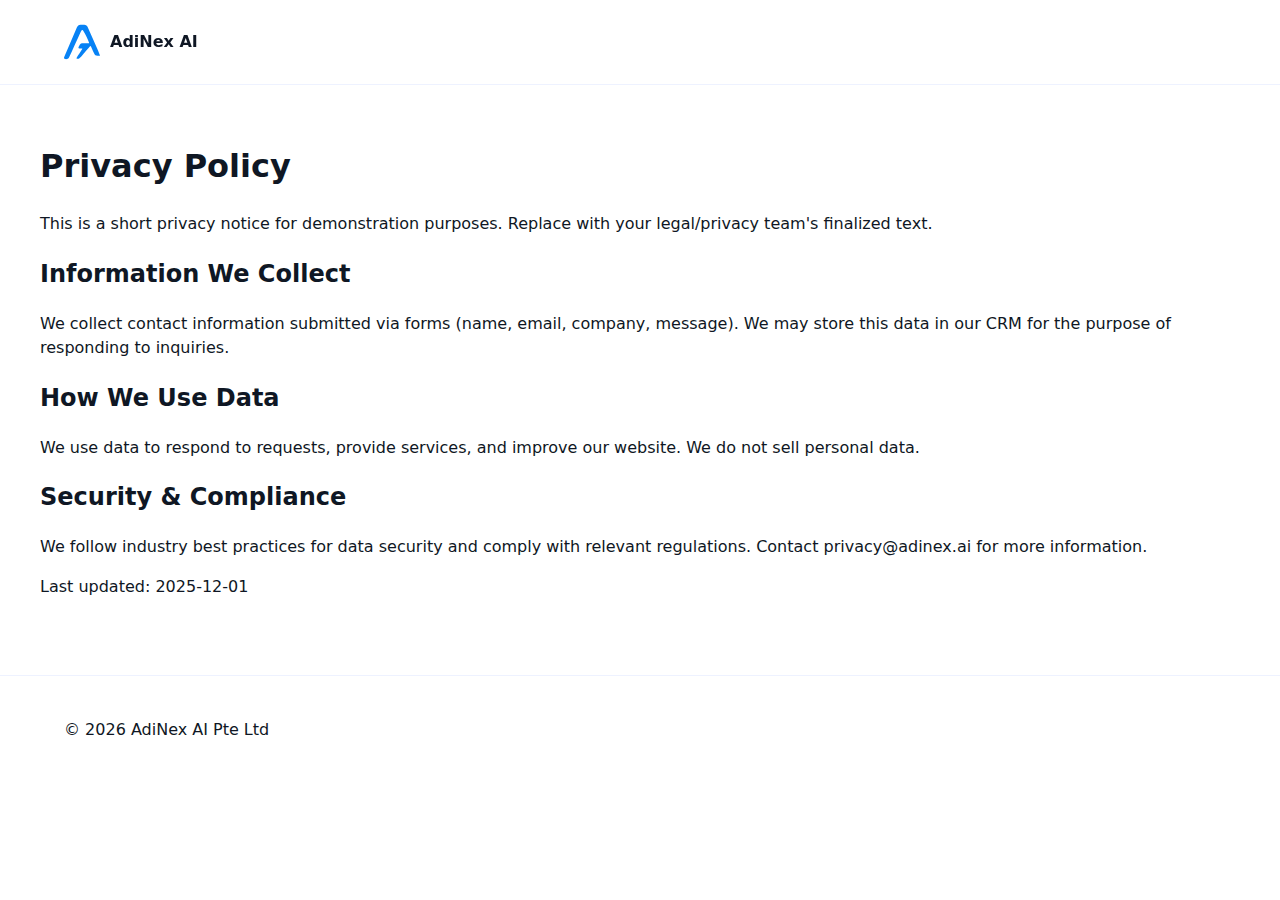
<file: privacy.html>
<!doctype html>
<html lang="en">
<head>
  <meta charset="utf-8" />
  <meta name="viewport" content="width=device-width,initial-scale=1" />
  <title>Privacy Policy — AdiNex AI</title>
  <link rel="stylesheet" href="css/styles.css" />
</head>
<body>
  <header class="site-header">
    <div class="container header-inner">
      <a class="brand" href="index.html" aria-label="AdiNex AI">
        <img src="assets/logo.svg" alt="AdiNex AI logo" class="logo" />
        <span class="brand-text">AdiNex AI</span>
      </a>
    </div>
  </header>
  <main class="container section">
    <h1>Privacy Policy</h1>
    <p>This is a short privacy notice for demonstration purposes. Replace with your legal/privacy team's finalized text.</p>
    <h2>Information We Collect</h2>
    <p>We collect contact information submitted via forms (name, email, company, message). We may store this data in our CRM for the purpose of responding to inquiries.</p>
    <h2>How We Use Data</h2>
    <p>We use data to respond to requests, provide services, and improve our website. We do not sell personal data.</p>
    <h2>Security & Compliance</h2>
    <p>We follow industry best practices for data security and comply with relevant regulations. Contact privacy@adinex.ai for more information.</p>
    <p>Last updated: 2025-12-01</p>
  </main>
  <footer class="site-footer">
    <div class="container footer-inner">
      <div>© <span id="year-footer"></span> AdiNex AI Pte Ltd</div>
    </div>
  </footer>
  <script>
    document.getElementById('year-footer').textContent = new Date().getFullYear();
  </script>
</body>
</html>
</file>
<file: css/styles.css>
:root{
  --bg:#ffffff;
  --muted:#6b7280;
  --accent:#0f1724;
  --primary:#3b82f6;
  --accent-2:#546dec;
  --card:#f8fafc;
  --radius:12px;
  --container:1200px;
  --gap:24px;
  --max-width:1100px;
  font-family:Inter, system-ui, -apple-system, "Segoe UI", Roboto, "Helvetica Neue", Arial;
  color-scheme: light;
}

*{box-sizing:border-box}
html,body{height:100%}
body{
  margin:0;
  background:var(--bg);
  color:var(--accent);
  -webkit-font-smoothing:antialiased;
  -moz-osx-font-smoothing:grayscale;
  line-height:1.5;
  font-size:16px;
}

.container{
  max-width:var(--container);
  margin:0 auto;
  padding:24px;
}

.header-inner, .footer-inner{
  display:flex;
  align-items:center;
  justify-content:space-between;
}

.site-header{
  border-bottom:1px solid #eef2ff;
  position:sticky;
  top:0;
  background:rgba(255,255,255,0.95);
  backdrop-filter:blur(6px);
  z-index:50;
}

.brand{
  display:flex;
  align-items:center;
  gap:10px;
  text-decoration:none;
  color:var(--accent);
}
.logo{width:36px;height:36px}
.brand-text{font-weight:700}

.main-nav{display:flex;align-items:center;gap:16px}
.nav-toggle{display:none}
.nav-list{list-style:none;margin:0;padding:0;display:flex;gap:16px}
.nav-list a{text-decoration:none;color:var(--accent);padding:8px;border-radius:8px}
.nav-list a:hover{background:#f1f5f9}

.hero{
  padding:56px 0;
}
.hero-inner{
  display:flex;
  gap:32px;
  align-items:center;
  justify-content:space-between;
  max-width:var(--max-width);
  margin:0 auto;
  flex-wrap:wrap;
}
.hero-copy{flex:1;min-width:280px}
.hero h1{font-size: clamp(24px, 4vw, 38px);margin:0 0 12px}
.lede{color:var(--muted)}

.hero-visual{flex:1;min-width:280px;display:flex;justify-content:center;align-items:center}
.hero-visual img{width:100%;height:auto;max-width:500px;border-radius:20px;box-shadow:0 20px 45px rgba(12,15,30,0.18)}

.btn{display:inline-block;padding:10px 16px;border-radius:10px;text-decoration:none;cursor:pointer;font-weight:600}
.btn-primary{background:var(--primary);color:#fff}
.btn-outline{background:transparent;border:1px solid #e6eefc;color:var(--accent)}

.section{padding:36px 0}
.alt{background:#fbfdff}

.cards-grid, .services-grid{
  display:grid;
  gap:20px;
  grid-template-columns:repeat(auto-fit,minmax(240px,1fr));
  margin-top:18px;
}

.card, .service, .leader-card{
  background:var(--card);
  padding:18px;
  border-radius:var(--radius);
  box-shadow:0 1px 2px rgba(12,15,30,0.03);
}

.vision-list{
  margin:12px 0 0;
  padding-left:18px;
  color:var(--muted);
  font-size:15px;
  line-height:1.6;
}

.leader-card{display:flex;gap:12px;align-items:center}
.avatar{width:56px;height:56px;border-radius:8px;object-fit:cover;flex-shrink:0}

.why-list{list-style:disc;margin-left:20px}

.contact-form{max-width:720px;display:grid;gap:12px;margin-top:12px}
.contact-form label{font-size:14px;color:var(--muted)}
.contact-form input, .contact-form textarea{
  padding:10px;border-radius:8px;border:1px solid #e6edf8;font-size:15px
}
.form-row{display:flex;align-items:center;gap:12px;margin-top:6px}
.form-hint{color:var(--muted);font-size:13px}

.site-footer{border-top:1px solid #eef2ff;padding:18px 0;margin-top:24px}
.footer-links a{margin-left:12px;text-decoration:none;color:var(--muted)}

@media (max-width:720px){
  .header-inner{padding:8px 16px;gap:8px}
  .nav-list{position:absolute;right:16px;top:60px;background:#fff;border-radius:8px;padding:8px;box-shadow:0 8px 30px rgba(12,15,30,0.08);flex-direction:column;display:none}
  .nav-list.show{display:flex}
  .nav-toggle{display:inline-block;background:transparent;border:none;padding:10px}
  .hero-inner{flex-direction:column-reverse}
}

#services {
  padding-top: 28px;
  padding-bottom: 20px; /* Reduce overall spacing */
}

#why {
  padding-top: 20px; /* Reduce top spacing */
}

.card-img {
  width: 100%;
  height: auto;
  margin-bottom: 16px;
  display: block;
  margin: 0 auto 16px;
  border-radius: 15px;   /* soft curves */
}

.service-img {
  width: 180px;          /* bigger circle */
  height: 180px;
  object-fit: contain;   /* keep full icon visible */
  display: block;
  margin: 0 auto 28px;   /* more spacing below */
  
  border-radius: 50%;    /* perfect circle */
  background: #ffffff;   /* clean white background */
  padding: 24px;         /* icon gets larger but stays centered */

  box-shadow: 0 4px 12px rgba(0,0,0,0.05); /* optional – makes it pop */
}

.service {
  text-align: center;
  padding-top: 20px;     /* adds breathing space */
}
</file>
